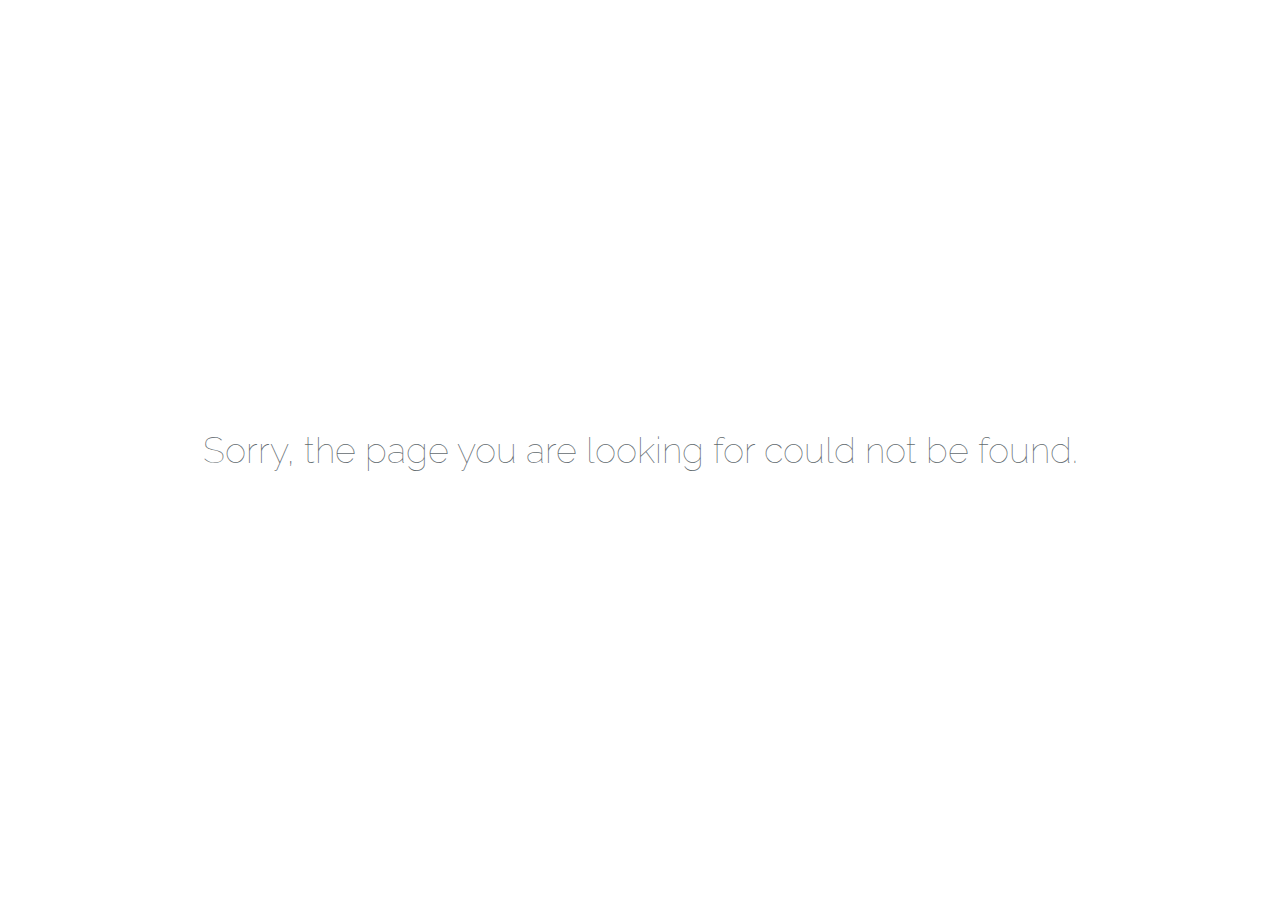
<file: index.html>
<!DOCTYPE html>
<html lang="en">
    <head>
        <meta charset="utf-8">
        <meta http-equiv="X-UA-Compatible" content="IE=edge">
        <meta name="viewport" content="width=device-width, initial-scale=1">

        <title>Page Not Found</title>

        <!-- Fonts -->
        <link href="https://fonts.googleapis.com/css?family=Raleway:100,600" rel="stylesheet" type="text/css">

        <!-- Styles -->
        <style>
            html, body {
                background-color: #fff;
                color: #636b6f;
                font-family: 'Raleway', sans-serif;
                font-weight: 100;
                height: 100vh;
                margin: 0;
            }

            .full-height {
                height: 100vh;
            }

            .flex-center {
                align-items: center;
                display: flex;
                justify-content: center;
            }

            .position-ref {
                position: relative;
            }

            .content {
                text-align: center;
            }

            .title {
                font-size: 36px;
                padding: 20px;
            }
        </style>
    </head>
    <body>
        <div class="flex-center position-ref full-height">
            <div class="content">
                <div class="title">
                    Sorry, the page you are looking for could not be found.                </div>
            </div>
        </div>
    </body>
</html>
</file>
